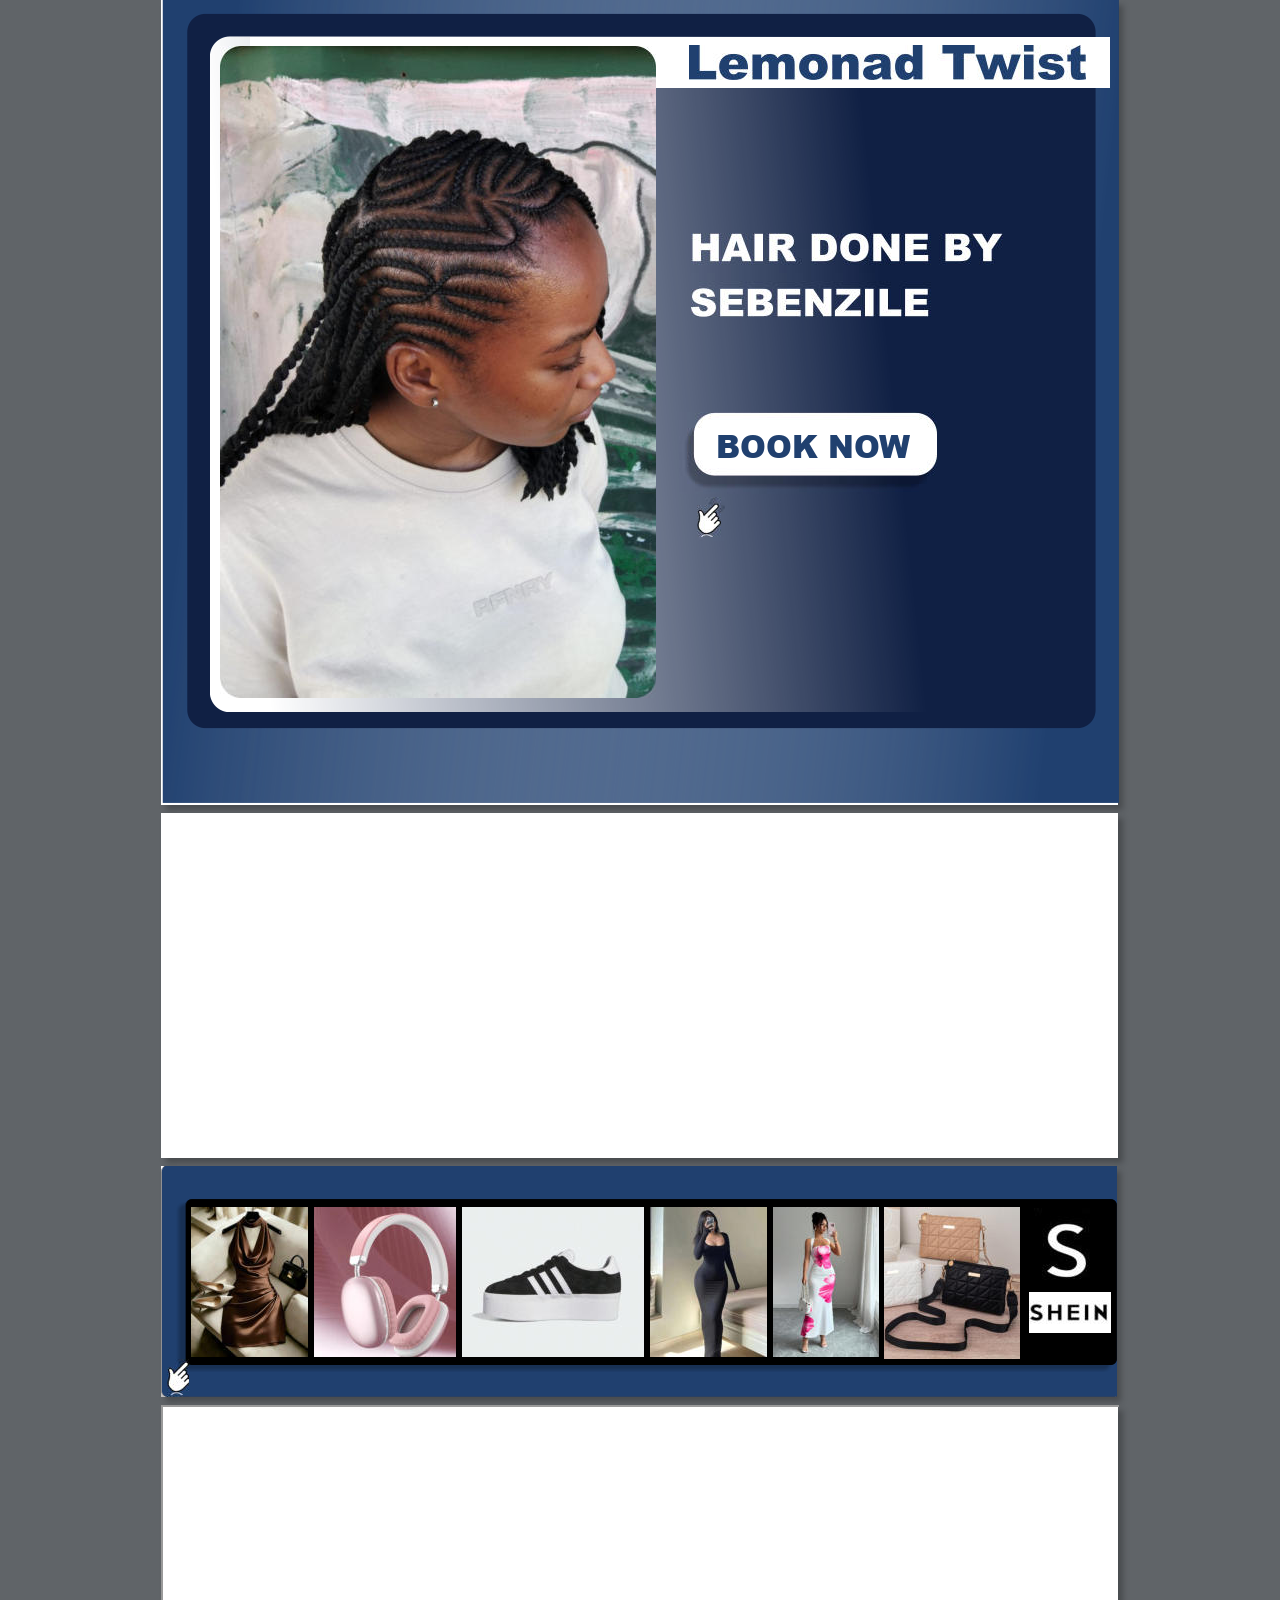
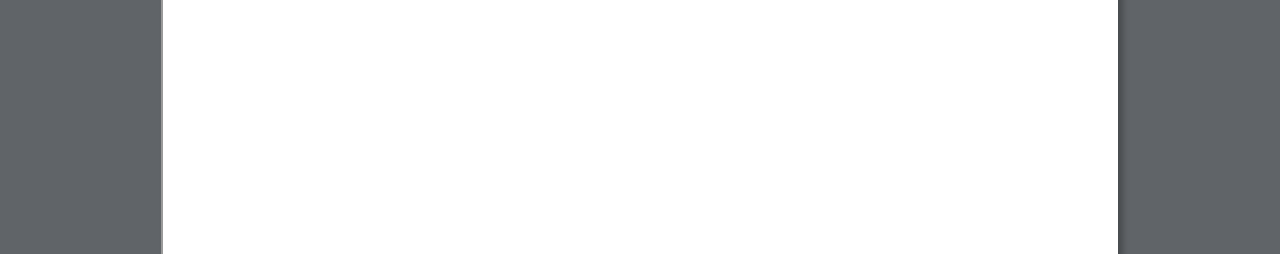
<file: sebenzile - Copy (2).htm>
<!DOCTYPE html>
<html lang="en">
<head>
 <meta http-equiv="X-UA-Compatible" content="IE=EDGE">
 <meta charset="utf-8">
 <meta name="Generator" content="Xara HTML filter v.9.6.0.33">
 <meta name="XAR Files" content="sebenzile_htm_files/xr_files.txt">
 <meta property="og:title" content="SEBENZILE">
 <meta name="description" content="Woza uzokwenza ikhanda kwa Sebenzile ubemuhle nawe, ngena kulelikhansi uzitike ngomculo noma uthenge. Uphinde u-book namhlanje ushun(style) owuthandayo.">  
 <title>sebenzile</title>
 <meta name="viewport" content="width=device-width, initial-scale=1">
 <link rel="stylesheet" href="sebenzile_htm_files/xr_fonts.css">
 <script><!--
 if(navigator.userAgent.indexOf('MSIE')!=-1 || navigator.userAgent.indexOf('Trident')!=-1){ document.write('<link rel="stylesheet" href="sebenzile_htm_files/xr_fontsie.css">');} 
 if(navigator.userAgent.indexOf('Android')!=-1){ document.write('<link rel="stylesheet" href="sebenzile_htm_files/xr_fontsrep.css">');} 
--></script>
 <script>document.documentElement.className="xr_bgh0";</script>
 <link rel="stylesheet" href="sebenzile_htm_files/xr_main.css">
 <link rel="stylesheet" href="sebenzile_htm_files/custom_styles.css">
 <link rel="stylesheet" href="sebenzile_htm_files/xr_text.css">
 <script>
 <!--
  var xr_bckgx=0,xr_bckgy=0;function xr_rx(){var ww=document.documentElement.clientWidth;
  xr_dx=(ww-parseInt(xr_xr.style.width))/2;
  if(xr_dx<0){xr_dx=0;};
  document.body.style.backgroundPosition=xr_dx+xr_bckgx+"px "+(xr_bckgy+xr_xr.offsetTop)+"px";};
  function xr_nn(){return(true);};function xr_mm(){};
  window.onresize=xr_rx; window.onload=xr_rx;
 -->
</script>
 <script src="sebenzile_htm_files/replaceMobileFonts.js"></script>
 <script>xr_spavert=1;xr_pagegap=4;</script>
 <link rel="stylesheet" href="sebenzile_htm_files/ani.css">
 <style>
  @media screen and (min-width: 957px) {#xr_xr {top:0px;}}
 </style>
</head>
<body style="background-color:#606468">
<!--[if gte IE 9]><!-->
<div id="xr_xr" class="xr_noc" style="width: 958px; height: 805px; position:relative; text-align:left; margin:0 auto;" onmousedown="xr_mm(event);">
<!--<![endif]-->
<!--[if lt IE 9]>
<div class="xr_ap" id="xr_xr" style="width: 958px; height: 805px; left:50%; margin-left: -479px; text-align: left; top:0px;">
<![endif]-->
 <script>var xr_xr=document.getElementById("xr_xr")</script>
<div id="xr_td" class="xr_td">
<div class="xr_app xr_page0 xr_bgn_0_0_0" id="xr_page0" style="height: 805px; left:0px;">
<div id="xr_page_sebenzile"></div>
<div class="xr_apb xr_pp" style="width: 957px; height: 805px; top:0px; left:0px; background-color: white; box-shadow: 5px 5px 6px rgba(0,0,0,0.25);"></div>
<div id="xr_xrc1" class="xr_ap xr_xrc" style="width: 958px; height: 805px; overflow:hidden;">
 <img class="xr_ap" src="sebenzile_htm_files/106.png" alt="" title="" style="left:0px;top:-2px;width:958px;height:806px;">
 <img class="xr_ap" id="x:2:322" src="sebenzile_htm_files/107.png" alt="" title="" style="left:1px;top:-11px;width:944px;height:814px;">
 <img class="xr_ap" id="x:3:322" src="sebenzile_htm_files/108.png" alt="" title="" style="left:19px;top:-11px;width:939px;height:814px;">
<div class="xr_group">
 <img class="xr_ap" src="sebenzile_htm_files/109.png" alt="" title="" style="left:26px;top:13px;width:909px;height:716px;">
</div>
 <img class="xr_ap" src="sebenzile_htm_files/86.jpg" alt="" title="" style="left:89px;top:37px;width:860px;height:51px;">
 <img class="xr_ap" src="sebenzile_htm_files/111.png" alt="" title="" style="left:48px;top:36px;width:881px;height:677px;">
 <img class="xr_ap" src="sebenzile_htm_files/112.png" alt="" title="" style="left:457px;top:779px;width:387px;height:155px;">
 <a href="https://wa.me/27660699587" onclick="return(xr_nn());">
  <img class="xr_ap" src="sebenzile_htm_files/113.jpg" alt="" title="" style="left:518px;top:412px;width:258px;height:82px;">
 </a>
 <div class="xr_txt Normal_text xr_s0" style="position: absolute; left:555px; top:458px; width:193px; height:10px;">
  <span class="xr_tl Normal_text xr_s0" style="top: -34.4px;"><a href="https://wa.me/27660699587" onclick="">BOOK NOW</a></span>
 </div>
 <img class="xr_ap" src="sebenzile_htm_files/114.jpg" alt="" title="" style="left:536px;top:497px;width:28px;height:44px;">
 <img class="xr_ap" src="sebenzile_htm_files/115.jpg" alt="" title="" style="left:59px;top:46px;width:436px;height:652px;">
 <img class="xr_ap" src="sebenzile_htm_files/116.jpg" alt="" title="" style="left:528px;top:45px;width:397px;height:35px;">
 <img class="xr_ap" src="sebenzile_htm_files/117.jpg" alt="" title="" style="left:530px;top:233px;width:324px;height:84px;">
</div>
</div>
<div class="xr_app xr_page1 xr_bgn_1_0_0" id="xr_page1" style="height: 345px; left:0px;">
<div id="xr_page_sebenzile_2"></div>
<div class="xr_apb xr_pp" style="width: 957px; height: 345px; top:0px; left:0px; background-color: white; box-shadow: 5px 5px 6px rgba(0,0,0,0.25);"></div>
<div id="xr_xrc2" class="xr_ap xr_xrc" style="width: 958px; height: 345px; overflow:hidden;">
<iframe src="https://open.spotify.com/embed/artist/02yamLUi14UAjoABETMZsf?si=JjYpDomFSnmYWK8qClY-OA&utm_source=copy-link" width="958" height="355" frameborder="0" allowtransparency="true" allow="encrypted-media"></iframe>         
</div>
</div>
<div class="xr_app xr_page2 xr_bgn_2_0_0" id="xr_page2" style="height: 231px; left:0px;">
<div id="xr_page_sebenzile_3"></div>
<div class="xr_apb xr_pp" style="width: 955px; height: 231px; top:0px; left:0px; background-color: white; box-shadow: 5px 5px 6px rgba(0,0,0,0.25);"></div>
<div id="xr_xrc3" class="xr_ap xr_xrc" style="width: 956px; height: 231px; overflow:hidden;">
 <img class="xr_ap" src="sebenzile_htm_files/93.png" alt="" title="" style="left:0px;top:-2px;width:958px;height:990px;">
 <img class="xr_ap" src="sebenzile_htm_files/120.png" alt="" title="" style="left:-14px;top:-4px;width:974px;height:248px;">
 <img class="xr_ap" src="sebenzile_htm_files/121.png" alt="" title="" style="left:10px;top:30px;width:946px;height:182px;">
 <img class="xr_ap" src="sebenzile_htm_files/100.jpg" alt="" title="" style="left:873px;top:42px;width:56px;height:80px;">
 <img class="xr_ap" src="sebenzile_htm_files/123.jpg" alt="" title="" style="left:868px;top:126px;width:82px;height:41px;">
 <img class="xr_ap" src="sebenzile_htm_files/124.jpg" alt="" title="" style="left:6px;top:193px;width:22px;height:40px;">
 <a href="https://onelink.shein.com/40/5u6gxxmo6bnw" onclick="return(xr_nn());">
  <img class="xr_ap" src="sebenzile_htm_files/125.jpg" alt="" title="" style="left:30px;top:41px;width:117px;height:150px;">
 </a>
 <a href="
https://onelink.shein.com/42/5vhzsf00oo6v" onclick="return(xr_nn());">
  <img class="xr_ap" src="sebenzile_htm_files/126.jpg" alt="" title="" style="left:153px;top:41px;width:142px;height:150px;">
 </a>
 <a href="
https://onelink.shein.com/42/5vi0x4zzc1ao" onclick="return(xr_nn());">
  <img class="xr_ap" src="sebenzile_htm_files/127.jpg" alt="" title="" style="left:301px;top:41px;width:182px;height:150px;">
 </a>
 <a href="https://onelink.shein.com/40/5u6l1d7sr69s" onclick="return(xr_nn());">
  <img class="xr_ap" src="sebenzile_htm_files/128.jpg" alt="" title="" style="left:489px;top:41px;width:117px;height:150px;">
 </a>
 <a href="https://onelink.shein.com/40/5u6iqnu674fl" onclick="return(xr_nn());">
  <img class="xr_ap" src="sebenzile_htm_files/129.jpg" alt="" title="" style="left:612px;top:41px;width:106px;height:150px;">
 </a>
 <a href="

https://onelink.shein.com/40/5ul1qai7eo0y" onclick="return(xr_nn());">
  <img class="xr_ap" src="sebenzile_htm_files/130.jpg" alt="" title="" style="left:723px;top:41px;width:136px;height:152px;">
 </a>
</div>
</div>
<div class="xr_app xr_page3 xr_bgn_3_0_0" id="xr_page3" style="height: 449px; left:0px;">
<div id="xr_page_sebenzile_4"></div>
<div class="xr_apb xr_pp" style="width: 957px; height: 449px; top:0px; left:0px; background-color: white; box-shadow: 5px 5px 6px rgba(0,0,0,0.25);"></div>
<div id="xr_xrc4" class="xr_ap xr_xrc" style="width: 958px; height: 449px; overflow:hidden;">
<iframe width="958" height="455" src="https://www.youtube.com/embed/ApqQrJfZq4E?si=fPfXlqjBiorddFxV" title="YouTube video player" allow="accelerometer; autoplay; clipboard-write; encrypted-media; gyroscope; picture-in-picture; web-share" referrerpolicy="strict-origin-when-cross-origin"></iframe>  
</div>
</div>
</div>
</div>
</body>
</html>
</file>
<file: sebenzile_htm_files/xr_fonts.css>
@font-face {font-family: 'Arial Black';font-weight:900;font-style:normal;src: url("XaraWDGeneratedHTMLfont1.woff") format("woff"), url("XaraWDEmbeddedHTMLfont1.eot?") format("embedded-opentype"), local('Arial Black'), local('ArialBlack');}
</file>
<file: sebenzile_htm_files/xr_fontsie.css>
@font-face {font-family: 'Arial Black';font-weight:900;font-style:normal;src: url("XaraWDGeneratedHTMLfont1.woff") format("woff"), url("XaraWDEmbeddedHTMLfont1.eot?") format("embedded-opentype"), local('Arial Black'), local('ArialBlack');}
</file>
<file: sebenzile_htm_files/xr_main.css>
/* Site settings */
body {background-color:#ffffff;margin:0px;font-family:Arial,sans-serif;font-size:13px;font-weight:normal;font-style:normal;text-decoration:none;text-rendering:optimizeLegibility;font-feature-settings:'kern', 'liga' 0, 'clig' 0, 'calt' 0;color:#000000;letter-spacing:0em;-webkit-print-color-adjust:exact;}
a {text-decoration:none;}
a:link {color:inherit; cursor:pointer;}
a:visited {color:inherit;}
a:hover {color:inherit;}
a * {color:inherit;text-decoration:none;}
sup {font-size:0.5em; vertical-align: 0.66em;}
sub {font-size:0.5em; vertical-align: -0.1em;}
.xr_tl {position: absolute; white-space: pre; unicode-bidi:bidi-override;}
.xr_tr {position: absolute; white-space: pre; unicode-bidi:bidi-override; text-align:right;}
.xr_tc {position: absolute; white-space: pre; unicode-bidi:bidi-override; text-align:center;}
.xr_tj {position: absolute; unicode-bidi:bidi-override; text-align:justify;}
.xr_tb {position: absolute; unicode-bidi:bidi-override;}
.xr_e1 {display: inline-block; border:none; white-space:normal;}
.xr_e2 {position: absolute; display: block; border:none;}
.xr_ap {position: absolute; border:none;}
.xr_ar {position: absolute; display:block;}
.xr_ae {position: relative; border:none;}
.xr_strb {z-index: 1;}
.xr_strb .mxs-arrow, .xr_strb .mxs-navigation {visibility: hidden;}
.xr_strf {z-index: 3;}
.xr_xrc, .xr_xri_, .xr_sxri, .xr_xpos {z-index: 2;}
.xr_ro, .xr_rd, .xr_rs {z-index: 3;}
.xr_tu {unicode-bidi:bidi-override;margin-top:0px;margin-bottom:0px;}

.xr_tt0 {transition: all 0s;}
.xr_tt1 {transition: all 0.1s; transition-timing-function: ease-in;}
.xr_tt2 {transition: all 0.25s; transition-timing-function: ease-in;}
.xr_tt3 {transition: all 0.5s; transition-timing-function: ease-in;}
.xr_tt4 {transition: all 1s; transition-timing-function: ease-in;}
.xr_tt5 {transition: all 2s; transition-timing-function: ease-in;}
a:hover .xr_ro, a:active .xr_rd, .xr_nb0:hover .xr_ro{visibility:visible;opacity: 1;transform: none;}

a:active .xr_ro {opacity:0;}
.xr_ro, .xr_rd {visibility:hidden;opacity:0;}
.xr_ro0, .xr_rd0, a:active .xr_ro0 {opacity:0;}
.xr_ro1, .xr_rd1, a:active .xr_ro1 {transform:translate3d(0,-20%,0);}
.xr_ro2, .xr_rd2, a:active .xr_ro2 {transform:translate3d(20%,0,0);}
.xr_ro3, .xr_rd3, a:active .xr_ro3 {transform-origin:top; transform:scale3d(1,0.3,1);}
.xr_ro4, .xr_rd4, a:active .xr_ro4 {transform-origin:left; transform:scale3d(0.3,1,1);}
.xr_ro5, .xr_rd5, a:active .xr_ro5 {transform:rotate3d(1,0,0,180deg); -ms-transform: rotateX(180deg);}
.xr_ro6, .xr_rd6, a:active .xr_ro6 {transform:rotate3d(0,1,0,180deg); -ms-transform: rotateY(180deg);}
.xr_ro7, .xr_rd7, a:active .xr_ro7 {transform:rotate3d(0,0,1,180deg);}
.xr_ro8, .xr_rd8, a:active .xr_ro8 {transform:scale3d(0.3,0.3,1);}
.xr_ro9, .xr_rd9, a:active .xr_ro9 {transform:skew(-30deg,0) translate3d(10%,0,0);}
.xr_ro10, .xr_rd10, a:active .xr_ro10 {transform-origin:50% 500%; transform:rotate3d(0,0,1,10deg);}
.xr_ro11, .xr_rd11, a:active .xr_ro11 {transform:translate3d(0,-50%,0) scale3d(0.3,0.3,1);}
.xr_ro12, .xr_rd12, a:active .xr_ro12 {transform:translate3d(0,20%,0);}
.xr_ro13, .xr_rd13, a:active .xr_ro13 {transform:translate3d(-20%,0,0);}
.xr_stickie {z-index: 90;}
.xr_nb0 {touch-action: none;}
.xr_nb0:hover > .xr_nb2, .xr_nb1:hover > .xr_nb2 {visibility: visible; opacity: 1 !important; transform: none !important;}
.xr_nb2 {white-space: nowrap; padding:0px; margin:0px; visibility: hidden; position: absolute; z-index:101;}
.xr_nb2 li {display:block;}
.xr_nb2 li a {display:block; text-decoration:none;}
.xr_nb4 {display:block; padding:0px; margin:0px;}
.xr_nb6 {width:100%; height:2px;}
.xr_nb1 {position: relative;}
.xr_nb1:after {content: ''; position: absolute; top: 50%; right: .5em; height: 0px; width: 0px; border: 5px solid transparent; margin-top: -5px; margin-right: -3px; border-color: transparent; border-left-color: inherit;}
body {text-align:center;}
@media screen, handheld {
.xr_app {position: absolute;}
.xr_apb {display:block; position:absolute;}
.xr_c_Text {color:#282828;}
.xr_c_Theme_Color_2 {color:#FF0000;}
.xr_page0 {top:0px; width:958px;}
.xr_page1 {top:813px; width:958px;}
.xr_page2 {top:1166px; width:956px;}
.xr_page3 {top:1405px; width:958px;}
}
@media print {
 .xr_app {position:relative; top:0px; page-break-after: always; display: block !important; visibility: visible !important;}
 .xr_apb {display:none;}
}
</file>
<file: sebenzile_htm_files/custom_styles.css>
.Normal_text {font-family:Arial;font-weight:normal;font-style:normal;font-size:13pt;text-decoration:none;text-transform: none;color:#282828;letter-spacing:0em;}
</file>
<file: sebenzile_htm_files/xr_text.css>
/* Text styles */
.xr_s0 {font-family:'Arial Black';font-weight:900;font-style:normal;font-size:23.44pt;text-decoration:none;font-feature-settings:'kern','liga' 0,'clig' 0,'calt' 0,'titl' 0,'salt' 0,'swsh' 0,'cswh' 0;text-transform: none;color:#20406F;background-color:Transparent;letter-spacing:0em;}
</file>
<file: sebenzile_htm_files/ani.css>
/*
Animate.css - http://daneden.me/animate
Licensed under the MIT license - http://opensource.org/licenses/MIT
Copyright (c) 2014 Daniel Eden
*/
a:hover .xr_1as1, a:hover .xr_1aso1, .xr_0as1 {
  -webkit-animation-duration: 0.5s;
          animation-duration: 0.5s;
  -webkit-animation-fill-mode: both;
          animation-fill-mode: both;
}
a:hover .xr_1as2, a:hover .xr_1aso2, .xr_0as2 {
  -webkit-animation-duration: 0.7s;
          animation-duration: 0.7s;
  -webkit-animation-fill-mode: both;
          animation-fill-mode: both;
}
a:hover .xr_1as3, a:hover .xr_1aso3, .xr_0as3 {
  -webkit-animation-duration: 1s;
          animation-duration: 1s;
  -webkit-animation-fill-mode: both;
          animation-fill-mode: both;
}
a:hover .xr_1as4, a:hover .xr_1aso4, .xr_0as4{
  -webkit-animation-duration: 1.5s;
          animation-duration: 1.5s;
  -webkit-animation-fill-mode: both;
          animation-fill-mode: both;
}
a:hover .xr_1as5, a:hover .xr_1aso5 , .xr_0as5{
  -webkit-animation-duration: 2s;
          animation-duration: 2s;
  -webkit-animation-fill-mode: both;
          animation-fill-mode: both;
}
.xr_1aso1, .xr_1aso2, .xr_1aso3, .xr_1aso4, .xr_1aso5{visibility: hidden;}
a:hover .xr_1aso1, a:hover .xr_1aso2, a:hover .xr_1aso3, a:hover .xr_1aso4, a:hover .xr_1aso5, .xr_nb0:hover .xr_1aso1, .xr_nb0:hover .xr_1aso2, .xr_nb0:hover .xr_1aso3, .xr_nb0:hover .xr_1aso4, .xr_nb0:hover .xr_1aso5 {visibility: visible;}
a:hover .xr_1ao {display:none;}
.xr_1ao {display:block;}
@-webkit-keyframes tr0 {
0% {opacity:1;-webkit-animation-timing-function: ease-out;}
50% {opacity:0;-webkit-animation-timing-function: ease-in;}
100% {opacity:1;-webkit-animation-timing-function: ease-in;}
}
@-webkit-keyframes tr1 {
0% {opacity:1;transform:none;-webkit-animation-timing-function: ease-out;}
50% {opacity:0;transform:translate3d(0,-20%,0);-webkit-animation-timing-function: ease-in;}
100% {opacity:1;transform:none;-webkit-animation-timing-function: ease-in;}
}
@-webkit-keyframes tr2 {
0% {opacity:1;transform:none;-webkit-animation-timing-function: ease-out;}
50% {opacity:0;transform:translate3d(20%,0,0);-webkit-animation-timing-function: ease-in;}
100% {opacity:1;transform:none;-webkit-animation-timing-function: ease-in;}
}
@-webkit-keyframes tr3 {
0% {opacity:1;transform:none;-webkit-animation-timing-function: ease-out;}
50% {opacity:0;transform-origin:top; transform:scale3d(1,0.3,1);-webkit-animation-timing-function: ease-in;}
100% {opacity:1;transform:none;-webkit-animation-timing-function: ease-in;}
}
@-webkit-keyframes tr4 {
0% {opacity:1;transform:none;-webkit-animation-timing-function: ease-out;}
50% {opacity:0;transform-origin:left; transform:scale3d(0.3,1,1);-webkit-animation-timing-function: ease-in;}
100% {opacity:1;transform:none;-webkit-animation-timing-function: ease-in;}
}
@-webkit-keyframes tr5 {
0% {opacity:1;transform:none;-webkit-animation-timing-function: ease-out;}
50% {opacity:0;transform:rotate3d(1,0,0,180deg); -ms-transform: rotateX(180deg);-webkit-animation-timing-function: ease-in;}
100% {opacity:1;transform:none;-webkit-animation-timing-function: ease-in;}
}
@-webkit-keyframes tr6 {
0% {opacity:1;transform:none;-webkit-animation-timing-function: ease-out;}
50% {opacity:0;transform:rotate3d(0,1,0,180deg); -ms-transform: rotateY(180deg);-webkit-animation-timing-function: ease-in;}
100% {opacity:1;transform:none;-webkit-animation-timing-function: ease-in;}
}
@-webkit-keyframes tr7 {
0% {opacity:1;transform:none;-webkit-animation-timing-function: ease-out;}
50% {opacity:0;transform:rotate3d(0,0,1,180deg);-webkit-animation-timing-function: ease-in;}
100% {opacity:1;transform:none;-webkit-animation-timing-function: ease-in;}
}
@-webkit-keyframes tr8 {
0% {opacity:1;transform:none;-webkit-animation-timing-function: ease-out;}
50% {opacity:0;transform:scale3d(0.3,0.3,1);-webkit-animation-timing-function: ease-in;}
100% {opacity:1;transform:none;-webkit-animation-timing-function: ease-in;}
}
@-webkit-keyframes tr9 {
0% {opacity:1;transform:none;-webkit-animation-timing-function: ease-out;}
50% {opacity:0;transform:skew(-30deg,0) translate3d(10%,0,0);-webkit-animation-timing-function: ease-in;}
100% {opacity:1;transform:none;-webkit-animation-timing-function: ease-in;}
}
@-webkit-keyframes tr10 {
0% {opacity:1;transform:none;-webkit-animation-timing-function: ease-out;}
50% {opacity:0;transform-origin:50% 500%; transform:rotate3d(0,0,1,10deg);-webkit-animation-timing-function: ease-in;}
100% {opacity:1;transform:none;-webkit-animation-timing-function: ease-in;}
}
@-webkit-keyframes tr11 {
0% {opacity:1;transform:none;-webkit-animation-timing-function: ease-out;}
50% {opacity:0;transform:translate3d(0,-50%,0) scale3d(0.3,0.3,1);-webkit-animation-timing-function: ease-in;}
100% {opacity:1;transform:none;-webkit-animation-timing-function: ease-in;}
}
@-webkit-keyframes tr12 {
0% {opacity:1;transform:none;-webkit-animation-timing-function: ease-out;}
50% {opacity:0;transform:translate3d(0,20%,0);-webkit-animation-timing-function: ease-in;}
100% {opacity:1;transform:none;-webkit-animation-timing-function: ease-in;}
}
@-webkit-keyframes tr13 {
0% {opacity:1;transform:none;-webkit-animation-timing-function: ease-out;}
50% {opacity:0;transform:translate3d(-20%,0,0);-webkit-animation-timing-function: ease-in;}
100% {opacity:1;transform:none;-webkit-animation-timing-function: ease-in;}
}
@keyframes tr0 {
0% {opacity:1;animation-timing-function: ease-out;}
50% {opacity:0;animation-timing-function: ease-in;}
100% {opacity:1;animation-timing-function: ease-in;}
}
@keyframes tr1 {
0% {opacity:1;transform:none;animation-timing-function: ease-out;}
50% {opacity:0;transform:translate3d(0,-20%,0);animation-timing-function: ease-in;}
99% {opacity:1;transform:translate3d(0,-0.1%,0);animation-timing-function: ease-in;}
100% {opacity:1;transform:none;animation-timing-function: ease-in;}
}
@keyframes tr2 {
0% {opacity:1;transform:none;animation-timing-function: ease-out;}
50% {opacity:0;transform:translate3d(20%,0,0);animation-timing-function: ease-in;}
99% {opacity:1;transform:translate3d(0.1%,0,0);animation-timing-function: ease-in;}
100% {opacity:1;transform:none;animation-timing-function: ease-in;}
}
@keyframes tr3 {
0% {opacity:1;transform:none;animation-timing-function: ease-out;}
50% {opacity:0;transform-origin:top; transform:scale3d(1,0.3,1);animation-timing-function: ease-in;}
100% {opacity:1;transform:none;animation-timing-function: ease-in;}
}
@keyframes tr4 {
0% {opacity:1; transform:none;animation-timing-function: ease-out;}
50% {opacity:0;transform-origin:left; transform:scale3d(0.3,1,1);animation-timing-function: ease-in;}
100% {opacity:1; transform:none;animation-timing-function: ease-in;}
}
@keyframes tr5 {
0% {opacity:1;transform:none;animation-timing-function: ease-out;}
50% {opacity:0;transform:rotate3d(1,0,0,180deg); -ms-transform: rotateX(180deg);animation-timing-function: ease-in;}
100% {opacity:1;transform:none;animation-timing-function: ease-in;}
}
@keyframes tr6 {
0% {opacity:1;transform:none;animation-timing-function: ease-out;}
50% {opacity:0;transform:rotate3d(0,1,0,180deg); -ms-transform: rotateY(180deg);animation-timing-function: ease-in;}
100% {opacity:1;transform:none;animation-timing-function: ease-in;}
}
@keyframes tr7 {
0% {opacity:1;transform:none;animation-timing-function: ease-out;}
50% {opacity:0;transform:rotate3d(0,0,1,180deg);animation-timing-function: ease-in;}
100% {opacity:1;transform:none;animation-timing-function: ease-in;}
}
@keyframes tr8 {
0% {opacity:1;transform:none;animation-timing-function: ease-out;}
50% {opacity:0;transform:scale3d(0.3,0.3,1);animation-timing-function: ease-in;}
100% {opacity:1;transform:none;animation-timing-function: ease-in;}
}
@keyframes tr9 {
0% {opacity:1;transform:none;animation-timing-function: ease-out;}
50% {opacity:0;transform:skew(-30deg,0) translate3d(10%,0,0);animation-timing-function: ease-in;}
99% {opacity:1;transform:skew(0,0) translate3d(0.1%,0,0);animation-timing-function: ease-in;}
100% {opacity:1;transform:none;animation-timing-function: ease-in;}
}
@keyframes tr10 {
0% {opacity:1;transform:none;animation-timing-function: ease-out;}
50% {opacity:0;transform-origin:50% 500%; transform:rotate3d(0,0,1,10deg);animation-timing-function: ease-in;}
100% {opacity:1;transform:none;animation-timing-function: ease-in;}
}
@keyframes tr11 {
0% {opacity:1;transform:none;animation-timing-function: ease-out;}
50% {opacity:0;transform:translate3d(0,-50%,0) scale3d(0.3,0.3,1);animation-timing-function: ease-in;}
99% {opacity:1;transform:translate3d(0,-0.1%,0) scale3d(1,1,1);animation-timing-function: ease-in;}
100% {opacity:1;transform:none;animation-timing-function: ease-in;}
}
@keyframes tr12 {
0% {opacity:1;transform:none;animation-timing-function: ease-out;}
50% {opacity:0;transform:translate3d(0,20%,0);animation-timing-function: ease-in;}
99% {opacity:1;transform:translate3d(0,0.1%,0);animation-timing-function: ease-in;}
100% {opacity:1;transform:none;animation-timing-function: ease-in;}
}
@keyframes tr13 {
0% {opacity:1;transform:none;animation-timing-function: ease-out;}
50% {opacity:0;transform:translate3d(-20%,0,0);animation-timing-function: ease-in;}
99% {opacity:1;transform:translate3d(-0.1%,0,0);animation-timing-function: ease-in;}
100% {opacity:1;transform:none;animation-timing-function: ease-in;}
}
a:hover .xr_1a_0, .xr_0a_0 {-webkit-animation-name: tr0; animation-name: tr0;}
a:hover .xr_1a_1, .xr_0a_1 {-webkit-animation-name: tr1; animation-name: tr1;}
a:hover .xr_1a_2, .xr_0a_2 {-webkit-animation-name: tr2; animation-name: tr2;}
a:hover .xr_1a_3, .xr_0a_3 {-webkit-animation-name: tr3; animation-name: tr3;}
a:hover .xr_1a_4, .xr_0a_4 {-webkit-animation-name: tr4; animation-name: tr4;}
a:hover .xr_1a_5, .xr_0a_5 {-webkit-animation-name: tr5; animation-name: tr5;}
a:hover .xr_1a_6, .xr_0a_6 {-webkit-animation-name: tr6; animation-name: tr6;}
a:hover .xr_1a_7, .xr_0a_7 {-webkit-animation-name: tr7; animation-name: tr7;}
a:hover .xr_1a_8, .xr_0a_8{-webkit-animation-name: tr8; animation-name: tr8;}
a:hover .xr_1a_9, .xr_0a_9 {-webkit-animation-name: tr9; animation-name: tr9;}
a:hover .xr_1a_10, .xr_0a_10 {-webkit-animation-name: tr10; animation-name: tr10;}
a:hover .xr_1a_11, .xr_0a_11 {-webkit-animation-name: tr11; animation-name: tr11;}
a:hover .xr_1a_12, .xr_0a_12 {-webkit-animation-name: tr12; animation-name: tr12;}
a:hover .xr_1a_13, .xr_0a_13 {-webkit-animation-name: tr13; animation-name: tr13;}

@-webkit-keyframes bounce {
  0%, 20%, 53%, 80%, 100% {
    -webkit-animation-timing-function: cubic-bezier(0.215, 0.610, 0.355, 1.000);
            animation-timing-function: cubic-bezier(0.215, 0.610, 0.355, 1.000);
    -webkit-transform: translate3d(0,0,0);
            transform: translate3d(0,0,0);
  }

  40%, 43% {
    -webkit-animation-timing-function: cubic-bezier(0.755, 0.050, 0.855, 0.060);
            animation-timing-function: cubic-bezier(0.755, 0.050, 0.855, 0.060);
    -webkit-transform: translate3d(0, -30px, 0);
            transform: translate3d(0, -30px, 0);
  }

  70% {
    -webkit-animation-timing-function: cubic-bezier(0.755, 0.050, 0.855, 0.060);
            animation-timing-function: cubic-bezier(0.755, 0.050, 0.855, 0.060);
    -webkit-transform: translate3d(0, -15px, 0);
            transform: translate3d(0, -15px, 0);
  }

  90% {
    -webkit-transform: translate3d(0,-4px,0);
            transform: translate3d(0,-4px,0);
  }
}

@keyframes bounce {
  0%, 20%, 53%, 80%, 100% {
    -webkit-animation-timing-function: cubic-bezier(0.215, 0.610, 0.355, 1.000);
            animation-timing-function: cubic-bezier(0.215, 0.610, 0.355, 1.000);
    -webkit-transform: translate3d(0,0,0);
            transform: translate3d(0,0,0);
  }

  40%, 43% {
    -webkit-animation-timing-function: cubic-bezier(0.755, 0.050, 0.855, 0.060);
            animation-timing-function: cubic-bezier(0.755, 0.050, 0.855, 0.060);
    -webkit-transform: translate3d(0, -30px, 0);
            transform: translate3d(0, -30px, 0);
  }

  70% {
    -webkit-animation-timing-function: cubic-bezier(0.755, 0.050, 0.855, 0.060);
            animation-timing-function: cubic-bezier(0.755, 0.050, 0.855, 0.060);
    -webkit-transform: translate3d(0, -15px, 0);
            transform: translate3d(0, -15px, 0);
  }

  90% {
    -webkit-transform: translate3d(0,-4px,0);
            transform: translate3d(0,-4px,0);
  }
}
a:hover .xr_1a1, .xr_0a1 {
  -webkit-animation-name: bounce;
          animation-name: bounce;
  -webkit-transform-origin: center bottom;
      -ms-transform-origin: center bottom;
          transform-origin: center bottom;
}

@-webkit-keyframes flash {
  0%, 50%, 100% {
    opacity: 1;
  }

  25%, 75% {
    opacity: 0;
  }
}

@keyframes flash {
  0%, 50%, 100% {
    opacity: 1;
  }

  25%, 75% {
    opacity: 0;
  }
}

a:hover .xr_1a2, .xr_0a2 {
  -webkit-animation-name: flash;
          animation-name: flash;
}

/* originally authored by Nick Pettit - https://github.com/nickpettit/glide */

@-webkit-keyframes pulse {
  0% {
    -webkit-transform: scale3d(1, 1, 1);
            transform: scale3d(1, 1, 1);
  }

  50% {
    -webkit-transform: scale3d(1.15, 1.15, 1.15);
            transform: scale3d(1.15, 1.15, 1.15);
  }

  100% {
    -webkit-transform: scale3d(1, 1, 1);
            transform: scale3d(1, 1, 1);
  }
}

@keyframes pulse {
  0% {
    -webkit-transform: scale3d(1, 1, 1);
            transform: scale3d(1, 1, 1);
  }

  50% {
    -webkit-transform: scale3d(1.15, 1.15, 1.15);
            transform: scale3d(1.15, 1.15, 1.15);
  }

  100% {
    -webkit-transform: scale3d(1, 1, 1);
            transform: scale3d(1, 1, 1);
  }
}

a:hover .xr_1a3, .xr_0a3 {
  -webkit-animation-name: pulse;
          animation-name: pulse;
}

@-webkit-keyframes rubberBand {
  0% {
    -webkit-transform: scale3d(1, 1, 1);
            transform: scale3d(1, 1, 1);
  }

  30% {
    -webkit-transform: scale3d(1.25, 0.75, 1);
            transform: scale3d(1.25, 0.75, 1);
  }

  40% {
    -webkit-transform: scale3d(0.75, 1.25, 1);
            transform: scale3d(0.75, 1.25, 1);
  }

  50% {
    -webkit-transform: scale3d(1.15, 0.85, 1);
            transform: scale3d(1.15, 0.85, 1);
  }

  65% {
    -webkit-transform: scale3d(.95, 1.05, 1);
            transform: scale3d(.95, 1.05, 1);
  }

  75% {
    -webkit-transform: scale3d(1.05, .95, 1);
            transform: scale3d(1.05, .95, 1);
  }

  100% {
    -webkit-transform: scale3d(1, 1, 1);
            transform: scale3d(1, 1, 1);
  }
}

@keyframes rubberBand {
  0% {
    -webkit-transform: scale3d(1, 1, 1);
            transform: scale3d(1, 1, 1);
  }

  30% {
    -webkit-transform: scale3d(1.25, 0.75, 1);
            transform: scale3d(1.25, 0.75, 1);
  }

  40% {
    -webkit-transform: scale3d(0.75, 1.25, 1);
            transform: scale3d(0.75, 1.25, 1);
  }

  50% {
    -webkit-transform: scale3d(1.15, 0.85, 1);
            transform: scale3d(1.15, 0.85, 1);
  }

  65% {
    -webkit-transform: scale3d(.95, 1.05, 1);
            transform: scale3d(.95, 1.05, 1);
  }

  75% {
    -webkit-transform: scale3d(1.05, .95, 1);
            transform: scale3d(1.05, .95, 1);
  }

  100% {
    -webkit-transform: scale3d(1, 1, 1);
            transform: scale3d(1, 1, 1);
  }
}

a:hover .xr_1a4, .xr_0a4 {
  -webkit-animation-name: rubberBand;
          animation-name: rubberBand;
}

@-webkit-keyframes shake {
  0%, 100% {
    -webkit-transform: translate3d(0, 0, 0);
            transform: translate3d(0, 0, 0);
  }

  10%, 30%, 50%, 70%, 90% {
    -webkit-transform: translate3d(-10px, 0, 0);
            transform: translate3d(-10px, 0, 0);
  }

  20%, 40%, 60%, 80% {
    -webkit-transform: translate3d(10px, 0, 0);
            transform: translate3d(10px, 0, 0);
  }
}

@keyframes shake {
  0%, 100% {
    -webkit-transform: translate3d(0, 0, 0);
            transform: translate3d(0, 0, 0);
  }

  10%, 30%, 50%, 70%, 90% {
    -webkit-transform: translate3d(-10px, 0, 0);
            transform: translate3d(-10px, 0, 0);
  }

  20%, 40%, 60%, 80% {
    -webkit-transform: translate3d(10px, 0, 0);
            transform: translate3d(10px, 0, 0);
  }
}

a:hover .xr_1a5, .xr_0a5 {
  -webkit-animation-name: shake;
          animation-name: shake;
}

@-webkit-keyframes swing {
  20% {
    -webkit-transform: rotate3d(0, 0, 1, 15deg);
            transform: rotate3d(0, 0, 1, 15deg);
  }

  40% {
    -webkit-transform: rotate3d(0, 0, 1, -10deg);
            transform: rotate3d(0, 0, 1, -10deg);
  }

  60% {
    -webkit-transform: rotate3d(0, 0, 1, 5deg);
            transform: rotate3d(0, 0, 1, 5deg);
  }

  80% {
    -webkit-transform: rotate3d(0, 0, 1, -5deg);
            transform: rotate3d(0, 0, 1, -5deg);
  }

  100% {
    -webkit-transform: rotate3d(0, 0, 1, 0deg);
            transform: rotate3d(0, 0, 1, 0deg);
  }
}

@keyframes swing {
  20% {
    -webkit-transform: rotate3d(0, 0, 1, 15deg);
            transform: rotate3d(0, 0, 1, 15deg);
  }

  40% {
    -webkit-transform: rotate3d(0, 0, 1, -10deg);
            transform: rotate3d(0, 0, 1, -10deg);
  }

  60% {
    -webkit-transform: rotate3d(0, 0, 1, 5deg);
            transform: rotate3d(0, 0, 1, 5deg);
  }

  80% {
    -webkit-transform: rotate3d(0, 0, 1, -5deg);
            transform: rotate3d(0, 0, 1, -5deg);
  }

  100% {
    -webkit-transform: rotate3d(0, 0, 1, 0deg);
            transform: rotate3d(0, 0, 1, 0deg);
  }
}

a:hover .xr_1a6, .xr_0a6 {
  -webkit-transform-origin: top center;
      -ms-transform-origin: top center;
          transform-origin: top center;
  -webkit-animation-name: swing;
          animation-name: swing;
}

@-webkit-keyframes tada {
  0% {
    -webkit-transform: scale3d(1, 1, 1);
            transform: scale3d(1, 1, 1);
  }

  10%, 20% {
    -webkit-transform: scale3d(.9, .9, .9) rotate3d(0, 0, 1, -3deg);
            transform: scale3d(.9, .9, .9) rotate3d(0, 0, 1, -3deg);
  }

  30%, 50%, 70%, 90% {
    -webkit-transform: scale3d(1.1, 1.1, 1.1) rotate3d(0, 0, 1, 3deg);
            transform: scale3d(1.1, 1.1, 1.1) rotate3d(0, 0, 1, 3deg);
  }

  40%, 60%, 80% {
    -webkit-transform: scale3d(1.1, 1.1, 1.1) rotate3d(0, 0, 1, -3deg);
            transform: scale3d(1.1, 1.1, 1.1) rotate3d(0, 0, 1, -3deg);
  }

  100% {
    -webkit-transform: scale3d(1, 1, 1);
            transform: scale3d(1, 1, 1);
  }
}

@keyframes tada {
  0% {
    -webkit-transform: scale3d(1, 1, 1);
            transform: scale3d(1, 1, 1);
  }

  10%, 20% {
    -webkit-transform: scale3d(.9, .9, .9) rotate3d(0, 0, 1, -3deg);
            transform: scale3d(.9, .9, .9) rotate3d(0, 0, 1, -3deg);
  }

  30%, 50%, 70%, 90% {
    -webkit-transform: scale3d(1.1, 1.1, 1.1) rotate3d(0, 0, 1, 3deg);
            transform: scale3d(1.1, 1.1, 1.1) rotate3d(0, 0, 1, 3deg);
  }

  40%, 60%, 80% {
    -webkit-transform: scale3d(1.1, 1.1, 1.1) rotate3d(0, 0, 1, -3deg);
            transform: scale3d(1.1, 1.1, 1.1) rotate3d(0, 0, 1, -3deg);
  }

  100% {
    -webkit-transform: scale3d(1, 1, 1);
            transform: scale3d(1, 1, 1);
  }
}

a:hover .xr_1a7, .xr_0a7 {
  -webkit-animation-name: tada;
          animation-name: tada;
}
@-webkit-keyframes wobble {
  0% {
    -webkit-transform: none;
            transform: none;
  }

  15% {
    -webkit-transform: translate3d(-25%, 0, 0) rotate3d(0, 0, 1, -5deg);
            transform: translate3d(-25%, 0, 0) rotate3d(0, 0, 1, -5deg);
  }

  30% {
    -webkit-transform: translate3d(20%, 0, 0) rotate3d(0, 0, 1, 3deg);
            transform: translate3d(20%, 0, 0) rotate3d(0, 0, 1, 3deg);
  }

  45% {
    -webkit-transform: translate3d(-15%, 0, 0) rotate3d(0, 0, 1, -3deg);
            transform: translate3d(-15%, 0, 0) rotate3d(0, 0, 1, -3deg);
  }

  60% {
    -webkit-transform: translate3d(10%, 0, 0) rotate3d(0, 0, 1, 2deg);
            transform: translate3d(10%, 0, 0) rotate3d(0, 0, 1, 2deg);
  }

  75% {
    -webkit-transform: translate3d(-5%, 0, 0) rotate3d(0, 0, 1, -1deg);
            transform: translate3d(-5%, 0, 0) rotate3d(0, 0, 1, -1deg);
  }

  100% {
    -webkit-transform: none;
            transform: none;
  }
}

@keyframes wobble {
  0% {
    -webkit-transform: none;
            transform: none;
  }

  15% {
    -webkit-transform: translate3d(-25%, 0, 0) rotate3d(0, 0, 1, -5deg);
            transform: translate3d(-25%, 0, 0) rotate3d(0, 0, 1, -5deg);
  }

  30% {
    -webkit-transform: translate3d(20%, 0, 0) rotate3d(0, 0, 1, 3deg);
            transform: translate3d(20%, 0, 0) rotate3d(0, 0, 1, 3deg);
  }

  45% {
    -webkit-transform: translate3d(-15%, 0, 0) rotate3d(0, 0, 1, -3deg);
            transform: translate3d(-15%, 0, 0) rotate3d(0, 0, 1, -3deg);
  }

  60% {
    -webkit-transform: translate3d(10%, 0, 0) rotate3d(0, 0, 1, 2deg);
            transform: translate3d(10%, 0, 0) rotate3d(0, 0, 1, 2deg);
  }

  75% {
    -webkit-transform: translate3d(-5%, 0, 0) rotate3d(0, 0, 1, -1deg);
            transform: translate3d(-5%, 0, 0) rotate3d(0, 0, 1, -1deg);
  }

  100% {
    -webkit-transform: none;
            transform: none;
  }
}

a:hover .xr_1a8, .xr_0a8 {
  -webkit-animation-name: wobble;
          animation-name: wobble;
}
</file>
